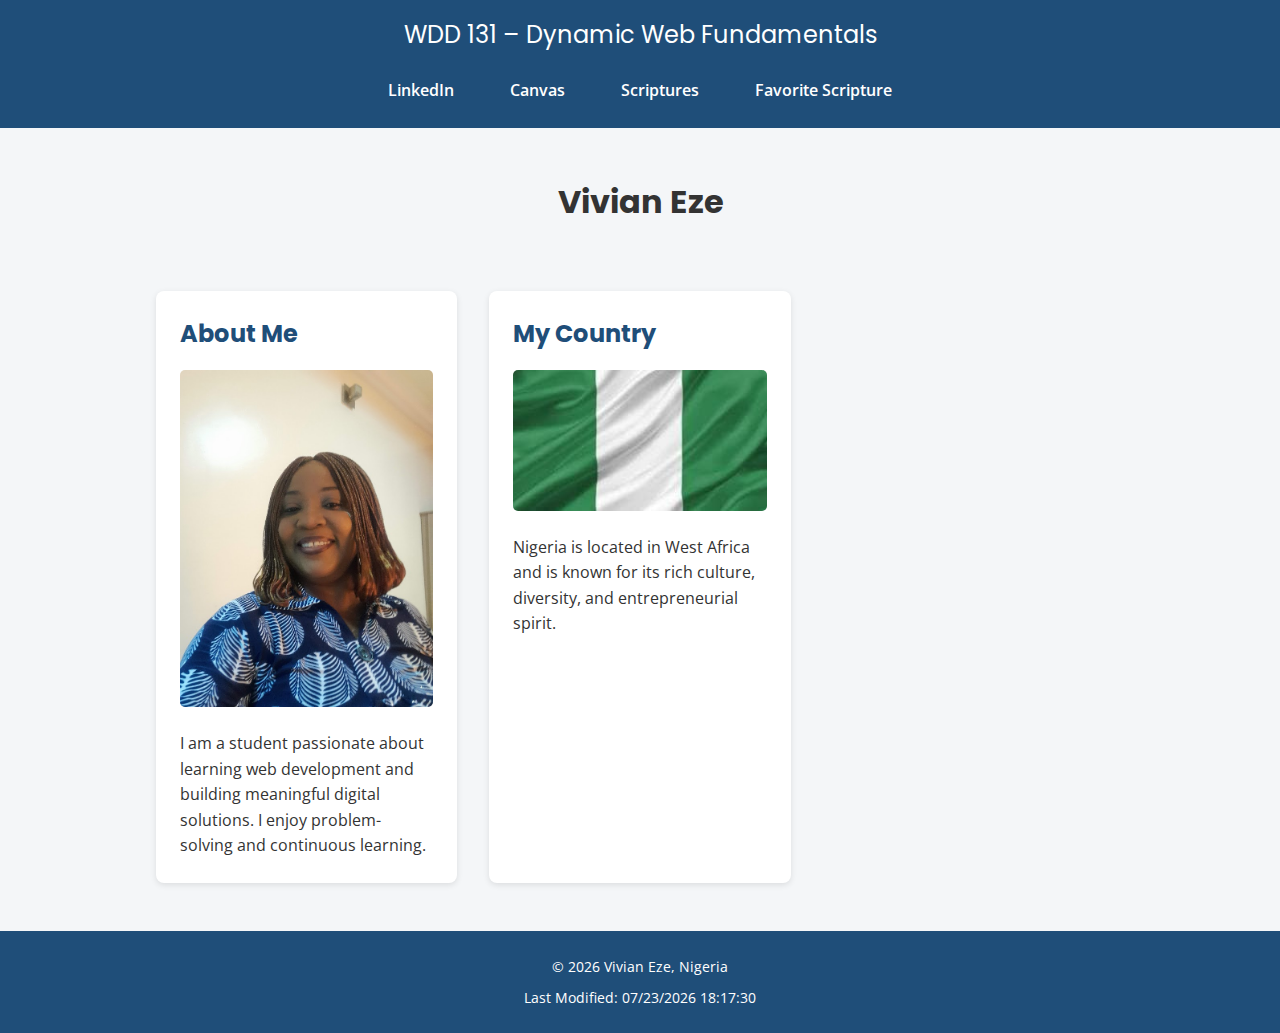
<file: index.html>
<!DOCTYPE html>
<html lang="en">
<head>
  <meta charset="UTF-8">
  <meta name="viewport" content="width=device-width, initial-scale=1.0">
  <meta name="description" content="This page showcases my work for WDD 131 Dynamic Web Fundamentals, including HTML, CSS, and JavaScript concepts and best practices.">
  <meta name="author" content="Vivian Eze">

  <title>WDD 131 – Dynamic Web Fundamentals</title>

  <link rel="preconnect" href="https://fonts.googleapis.com">
  <link rel="preconnect" href="https://fonts.gstatic.com" crossorigin>
  <link href="https://fonts.googleapis.com/css2?family=Open+Sans:wght@400;600&family=Poppins:wght@600&display=swap" rel="stylesheet">

  <link rel="stylesheet" href="styles/base.css">
  <script src="scripts/getdates.js" defer></script>
</head>

<body>
     <header>
    <span id="course-title">WDD 131 – Dynamic Web Fundamentals</span>

    <nav>
      <a href="https://www.linkedin.com" target="_blank">LinkedIn</a>
      <a href="https://byupw.instructure.com/" target="_blank">Canvas</a>
      <a href="https://www.churchofjesuschrist.org/study/scriptures" target="_blank">Scriptures</a>
      <a href="https://www.churchofjesuschrist.org/study/scriptures/bofm/1-ne/3?lang=eng&id=p7#p7" target="_blank">
        Favorite Scripture
      </a>
    </nav>
  </header>
    
  <main>
  <h1>Vivian Eze</h1>

  <section class="card">
    <h2>About Me</h2>
    <img src="images/profile.jpg" alt="Profile photo of Vivian Eze">
    <p>
      I am a student passionate about learning web development and building
      meaningful digital solutions. I enjoy problem-solving and continuous
      learning.
    </p>
  </section>

  <section class="card">
    <h2>My Country</h2>
    <img src="images/nigeria.jpg" alt="Flag of Nigeria">
    <p>
      Nigeria is located in West Africa and is known for its rich culture,
      diversity, and entrepreneurial spirit.
    </p>
  </section>
</main>

<footer>
  <p>
    &copy; <span id="currentyear"></span> Vivian Eze, Nigeria
  </p>

  <p id="lastModified"></p>
</footer>

</body>
</html>
</file>
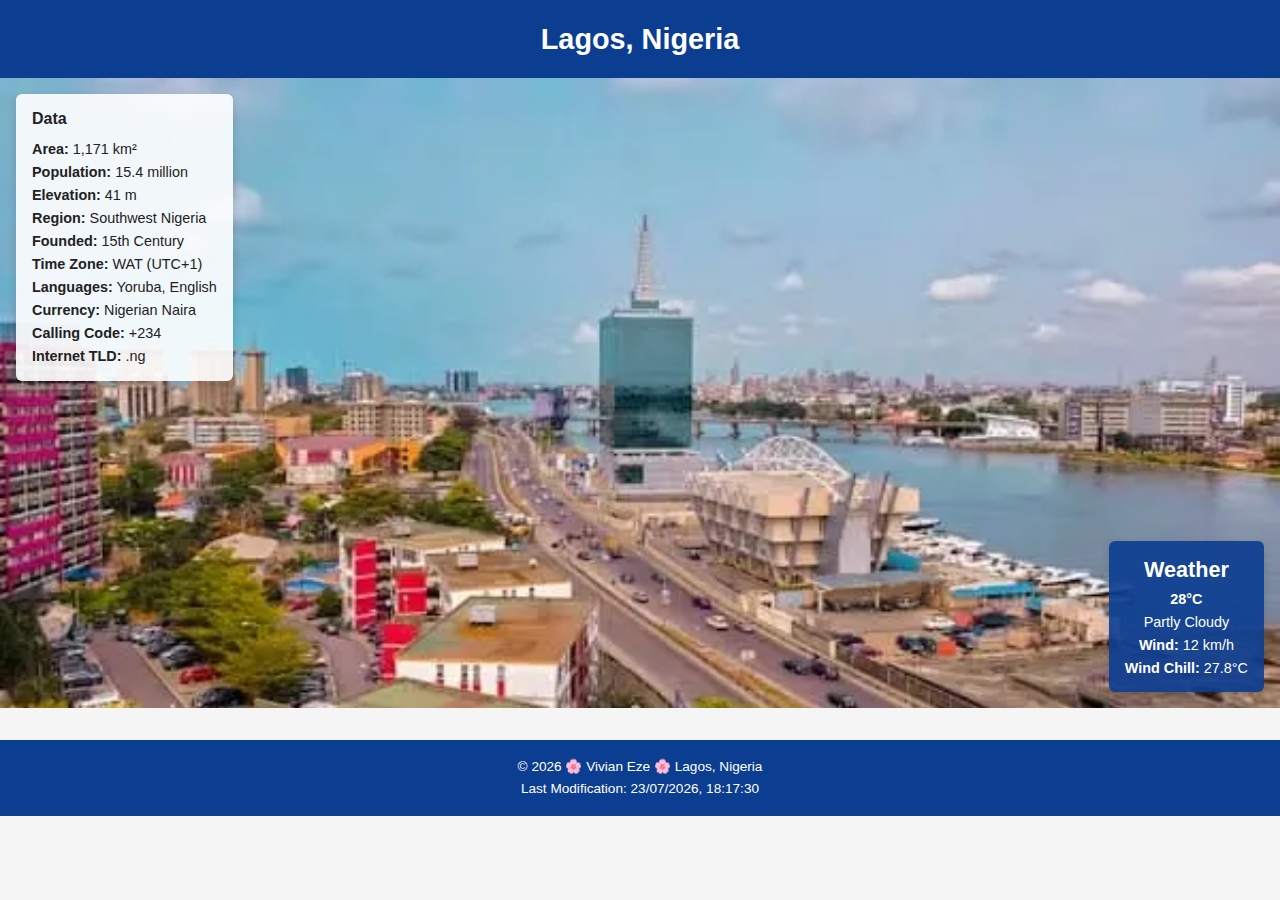
<file: place.html>
<!DOCTYPE html>
<html lang="en">
<head>
  <meta charset="UTF-8">
  <meta name="viewport" content="width=device-width, initial-scale=1.0">
  <meta name="description" content="Discover Lagos, Nigeria - vibrant culture, beautiful beaches, and the economic heart of West Africa">
  <meta name="author" content="Vivian Eze">
  <title>Lagos, Nigeria - The Heart of West Africa</title>

  <!-- External CSS -->
  <link rel="stylesheet" href="styles/place.css">
  <!-- External JS -->
  <script src="scripts/place.js" defer></script>
</head>

<body>
  <header class="site-header">
    <h1>Lagos, Nigeria</h1>
  </header>

  <main>
    <section class="hero">
      <picture>
        <!-- Desktop -->
        <source media="(min-width: 1024px)" srcset="images/lagos_nigeria1.webp">
        <!-- Tablet -->
        <source media="(min-width: 768px)" srcset="images/lagos_nigeria1.webp">
        <!-- Mobile fallback -->
        <img src="images/lagos_nigeria1.webp" alt="Lagos cityscape" loading="eager">
      </picture>

      <!-- DATA PANEL -->
      <div class="hero-data">
        <h2>Data</h2>
        <p><strong>Area:</strong> 1,171 km²</p>
        <p><strong>Population:</strong> 15.4 million</p>
        <p><strong>Elevation:</strong> 41 m</p>
        <p><strong>Region:</strong> Southwest Nigeria</p>
        <p><strong>Founded:</strong> 15th Century</p>
        <p><strong>Time Zone:</strong> WAT (UTC+1)</p>
        <p><strong>Languages:</strong> Yoruba, English</p>
        <p><strong>Currency:</strong> Nigerian Naira</p>
        <p><strong>Calling Code:</strong> +234</p>
        <p><strong>Internet TLD:</strong> .ng</p>
      </div>

      <!-- WEATHER PANEL -->
      <div class="hero-weather">
  <h2>Weather</h2>
  <div class="weather-icon"></div>
  <p><strong>28°C</strong></p>
  <p>Partly Cloudy</p>
  <p><strong>Wind:</strong> 12 km/h</p>
  <p><strong>Wind Chill:</strong> 27.8°C</p>
</div>
    </section>
  </main>

  <footer>
    <p>
      &copy; <span id="currentYear"></span> 🌸 Vivian Eze 🌸 Lagos, Nigeria<br>
      Last Modification: <span id="lastModified"></span>
    </p>
  </footer>
</body>
</html>
</file>
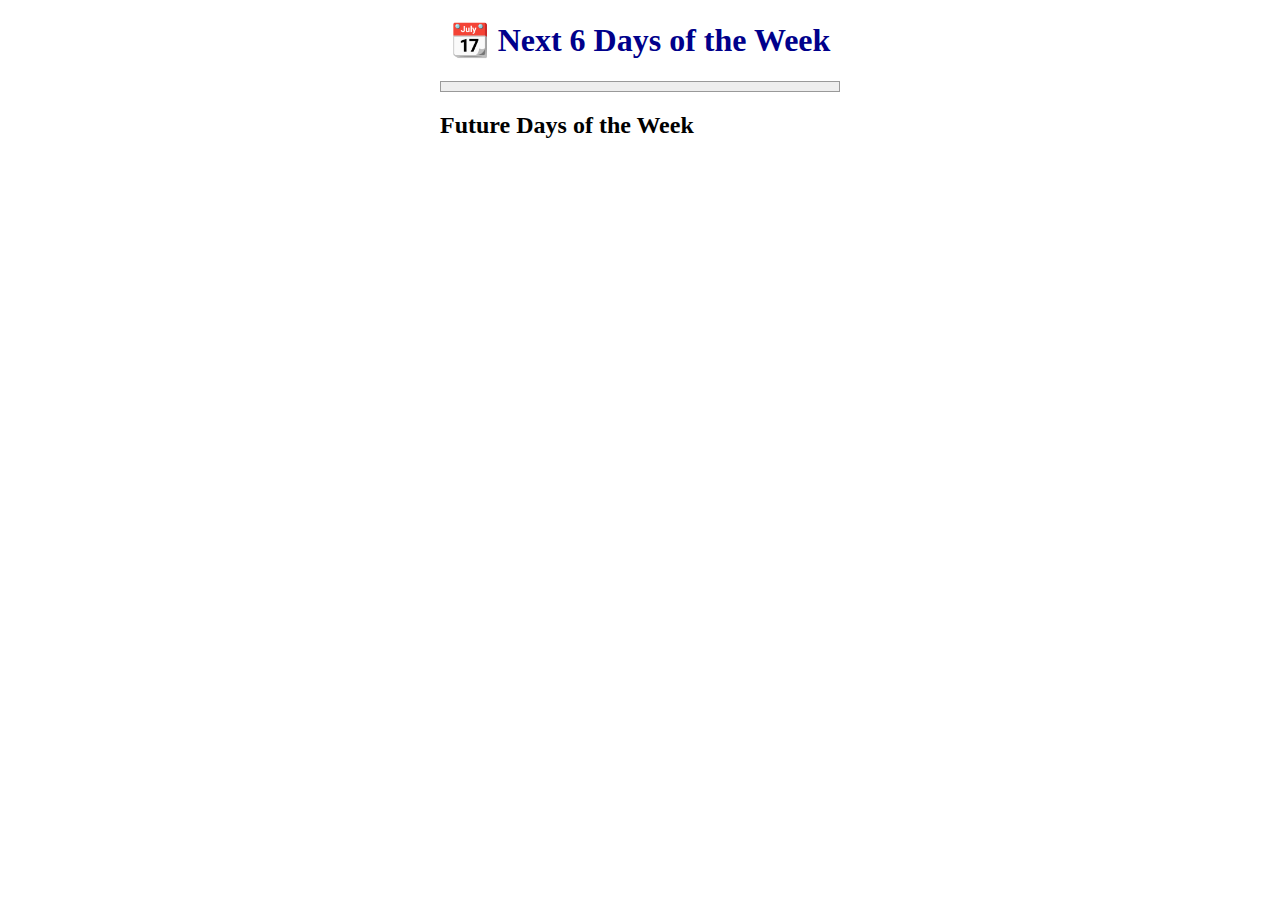
<file: week2/gfd.html>
<!DOCTYPE html>
<html lang="en">
<head>
  <meta charset="UTF-8">
  <meta name="viewport" content="width=device-width, initial-scale=1.0">
  <meta name="description" content="This page showcases my work for WDD 131 Dynamic Web Fundamentals, including HTML, CSS, and JavaScript concepts and best practices.">
  <meta name="author" content="Vivian Eze">

  <title>Get Future Days from Today</title>
  <link rel="stylesheet" href="styles/gfd.css">
</head>
<body>
    <header>
    <h1>📆  Next 6 Days of the Week</h1>
    </header>
    <p id="today"></p>
    <h2>Future Days of the Week</h2>
    <ul></ul>
</file>
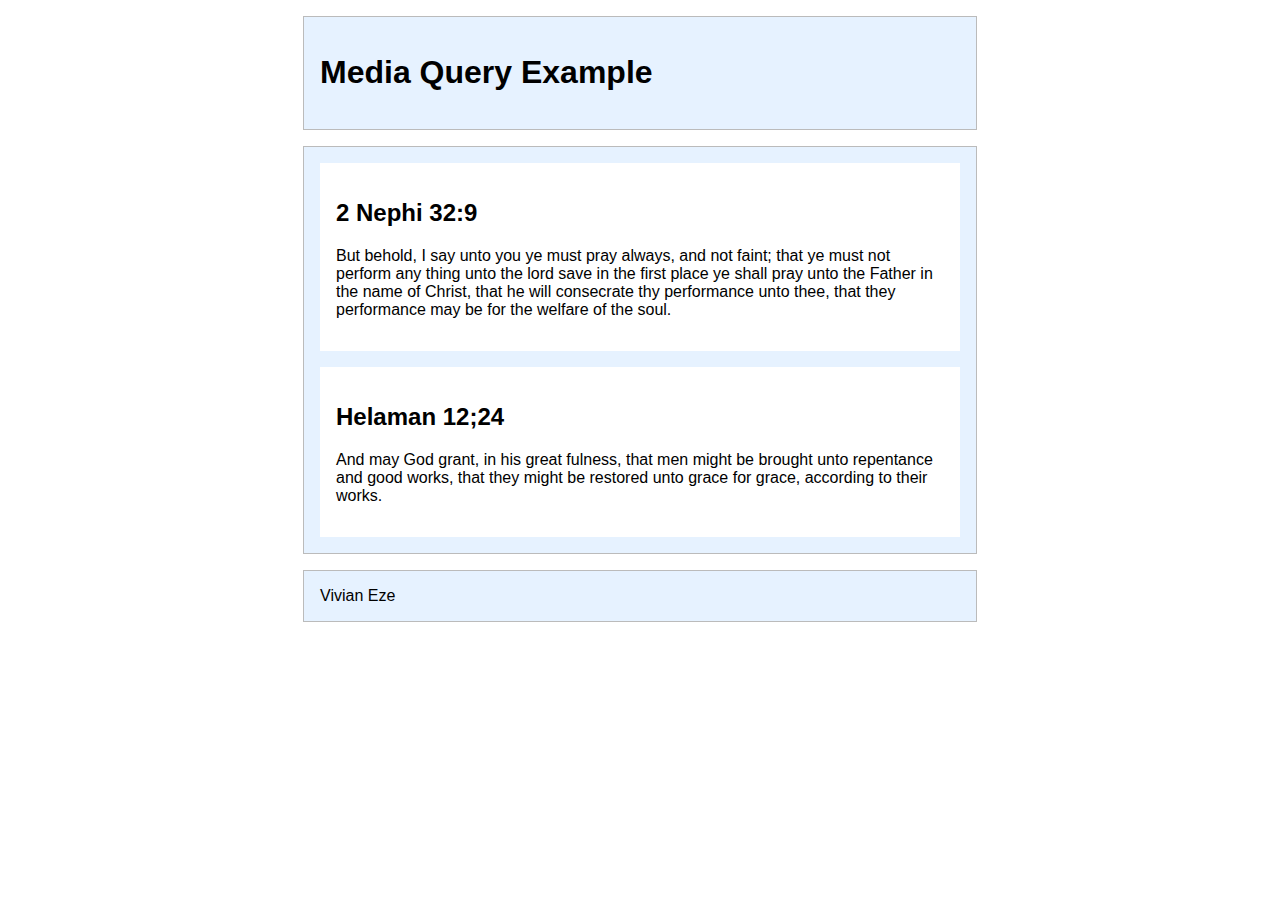
<file: week2/media-query.html>
<!DOCTYPE html>
<html lang="en">
<head>
  <meta charset="UTF-8">
  <meta name="viewport" content="width=device-width, initial-scale=1.0">
  <meta name="description" content="This page showcases my work for WDD 131 Dynamic Web Fundamentals, including HTML, CSS, and JavaScript concepts and best practices.">
  <meta name="author" content="Vivian Eze">

  <title>WDD 131 – Media Query Example</title>

  <link rel="preconnect" href="https://fonts.googleapis.com">
  <link rel="preconnect" href="https://fonts.gstatic.com" crossorigin>
  <link href="https://fonts.googleapis.com/css2?family=Open+Sans:wght@400;600&family=Poppins:wght@600&display=swap" rel="stylesheet">
  <link rel="stylesheet" href="styles/media-query.css">
  <link rel="stylesheet" href="styles/media-query-large.css">
</head>
<body>
    <header>
        <h1>Media Query Example</h1>
    </header>
    <main>
        <section>
            <h2>2 Nephi 32:9</h2>
            <p> But behold, I say unto you ye must pray always, and not faint; that ye must not perform any thing unto the lord save in the first place ye shall pray unto the Father in the name of Christ, that he will consecrate thy performance unto thee, that they performance may be for the welfare of the soul. </p>
        </section>
        <section>
            <h2>Helaman 12;24</h2>
            <p>And may God grant, in his great fulness, that men might be brought unto repentance and good works, that they might be restored unto grace for grace, according to their works. </p>
        </section>
    </main>
    <footer>Vivian Eze
    </footer>
   
</body>
</html>
</file>
<file: styles/base.css>
/* =========================
   CSS VARIABLES (Color Scheme)
   ========================= */
:root {
  --primary-color: #1f4e79;
  --secondary-color: #f4f6f8;
  --accent-color: #ff9800;
  --text-color: #333333;
  --light-color: #ffffff;
  --dark-color: #000000;
  --shadow-color: rgba(0, 0, 0, 0.1);
}

/* =========================
   GLOBAL STYLES
   ========================= */
* {
  box-sizing: border-box;
  margin: 0;
  padding: 0;
}

body {
  font-family: "Open Sans", sans-serif;
  color: var(--text-color);
  background-color: var(--secondary-color);
  line-height: 1.6;
}

/* =========================
   HEADER & NAVIGATION
   ========================= */
header {
  background-color: var(--primary-color);
  padding: 1rem;
  color: var(--light-color);
}

#course-title {
  display: block;
  text-align: center;
  font-family: "Poppins", sans-serif;
  font-size: 1.5rem;
  color: var(--light-color);
  margin-bottom: 1rem;
}

/* FLEX NAVIGATION */
nav {
  display: flex;
  justify-content: center;
  gap: 1.5rem;
}

nav a {
  color: var(--light-color);
  text-decoration: none;
  padding: 0.5rem 1rem;
  font-weight: 600;
  transition: background-color 0.3s, color 0.3s;
}

/* HOVER EFFECT */
nav a:hover {
  background-color: var(--accent-color);
  color: var(--dark-color);
  border-radius: 5px;
}

/* =========================
   MAIN CONTENT (CONSOLIDATED)
   ========================= */
main {
  max-width: 1000px;
  margin: 2rem auto;
  padding: 1rem;

  display: grid;
  grid-template-columns: repeat(auto-fit, minmax(300px, 1fr));
  gap: 2rem;
}

main h1 {
  grid-column: 1 / -1;
  text-align: center;
  font-family: "Poppins", sans-serif;
  margin-bottom: 2rem;
}

/* =========================
   CARD SECTIONS
   ========================= */
.card {
  background-color: var(--light-color);
  padding: 1.5rem;
  border-radius: 8px;
  box-shadow: 0 2px 6px var(--shadow-color);
}

.card h2 {
  font-family: "Poppins", sans-serif;
  margin-bottom: 1rem;
  color: var(--primary-color);
}

.card img {
  width: 100%;
  height: auto;
  border-radius: 5px;
  margin-bottom: 1rem;
}

/* =========================
   FOOTER
   ========================= */
footer {
  background-color: var(--primary-color);
  color: var(--light-color);
  text-align: center;
  padding: 1rem;
  margin-top: 2rem;
}

footer p {
  margin: 0.5rem 0;
  font-size: 0.9rem;
}
</file>
<file: styles/place.css>
/* =========================
   ROOT VARIABLES
========================= */
:root {
    --primary-color: #0b3d91;
    --secondary-color: #FFD93D;
    --background-color: #f5f5f5;
    --text-color: #222;
    --card-bg: #fff;
    --cloud-color: #E8F4F8;
    --shadow-color: rgba(0,0,0,0.15);
    --border-radius: 6px;
    --font-family: Arial, Helvetica, sans-serif;
}

/* =========================
   RESET & BASE STYLES
========================= */
*,
*::before,
*::after {
    box-sizing: border-box;
    margin: 0;
    padding: 0;
}

body {
    font-family: var(--font-family);
    line-height: 1.6;
    color: var(--text-color);
    background-color: var(--background-color);
}

img {
    max-width: 100%;
    display: block;
}

/* =========================
   HEADER
========================= */
.site-header {
    background-color: var(--primary-color);
    color: #fff;
    padding: 1rem;
    text-align: center;
}

.site-header h1 {
    font-size: 1.8rem;
}

/* =========================
   HERO SECTION
========================= */
.hero {
    position: relative;
    width: 100%;
    max-height: 70vh;
    overflow: hidden;
}

.hero img {
    width: 100%;
    height: 100%;
    object-fit: cover;
}

/* =========================
   HERO DATA BOX (TOP-LEFT)
========================= */
.hero-data {
    position: absolute;
    top: 1rem;
    left: 1rem;
    background-color: rgba(255, 255, 255, 0.9);
    padding: 0.75rem 1rem;
    border-radius: var(--border-radius);
    box-shadow: 0 4px 10px var(--shadow-color);
    max-width: 220px;
    font-size: 0.9rem;
}

.hero-data h2 {
    font-size: 1rem;
    margin-bottom: 0.4rem;
}

/* =========================
   HERO WEATHER BOX (BOTTOM-RIGHT)
========================= */
.hero-weather {
    position: absolute;
    bottom: 1rem;
    right: 1rem;
    background-color: rgba(11, 61, 145, 0.9);
    color: #fff;
    padding: 0.75rem 1rem;
    border-radius: var(--border-radius);
    text-align: center;
    font-size: 0.9rem;
    box-shadow: 0 4px 10px var(--shadow-color);
}

/* =========================
   INFO WRAPPER
========================= */
.info-wrapper {
    max-width: 1100px;
    margin: 2rem auto;
    padding: 0 1rem;
}

/* =========================
   DATA SECTION
========================= */
.data-section {
    margin-bottom: 2rem;
}

.data-section h2 {
    margin-bottom: 1rem;
    color: var(--primary-color);
}

.data-grid {
    display: grid;
    grid-template-columns: repeat(auto-fit, minmax(220px, 1fr));
    gap: 1rem;
}

.data-item {
    background-color: var(--card-bg);
    padding: 1rem;
    border-radius: var(--border-radius);
    box-shadow: 0 2px 6px var(--shadow-color);
}

.label {
    font-weight: bold;
}

/* =========================
   WEATHER SECTION
========================= */
.weather-section {
    background-color: var(--card-bg);
    padding: 1.5rem;
    border-radius: var(--border-radius);
    box-shadow: 0 2px 6px var(--shadow-color);
}

.weather-heading {
    margin-bottom: 1rem;
    color: var(--primary-color);
}

.weather-grid {
    display: grid;
    grid-template-columns: repeat(auto-fit, minmax(200px, 1fr));
    gap: 1rem;
}

.weather-item {
    background-color: var(--cloud-color);
    padding: 0.75rem;
    border-radius: var(--border-radius);
}

/* =========================
   FOOTER
========================= */
footer {
    background-color: var(--primary-color);
    color: #fff;
    text-align: center;
    padding: 1rem;
    margin-top: 2rem;
}

footer p {
    font-size: 0.85rem;
}

/* =========================
   RESPONSIVE TWEAKS
========================= */
@media (max-width: 600px) {
    .hero {
        max-height: 50vh;
    }

    .hero-data,
    .hero-weather {
        font-size: 0.8rem;
    }
}
</file>
<file: week2/styles/gfd.css>
body {
	margin: .4rem auto;
	padding: 0;
	width: 400px;
}

h1, #today {text-align:center; color: darkblue;}
p {
	background-color: #eee;
	border: 1px solid #999;
	padding: .30rem;
	
}
</file>
<file: week2/styles/media-query.css>
body {
    font-family: 'Roboto', sans-serif;
}

header, main, footer {
    max-width: 640px;
    margin: 1rem auto;
    border: 1px solid #bbb;
    padding: 1rem;
    background-color: #e6f2ff;
}

main {
    display: grid;
    grid-template-columns: 1fr;
    grid-gap: 1rem
}

section {
    padding: 1rem;
    background-color: #fff;
}
</file>
<file: week2/styles/media-query-large.css>
@media  and (min-width: 500px) { 
header
{
    background-color: #000;
    color: #fff;
}

main 
{
grid-template-columns: 1fr 1fr;
}
}
</file>
